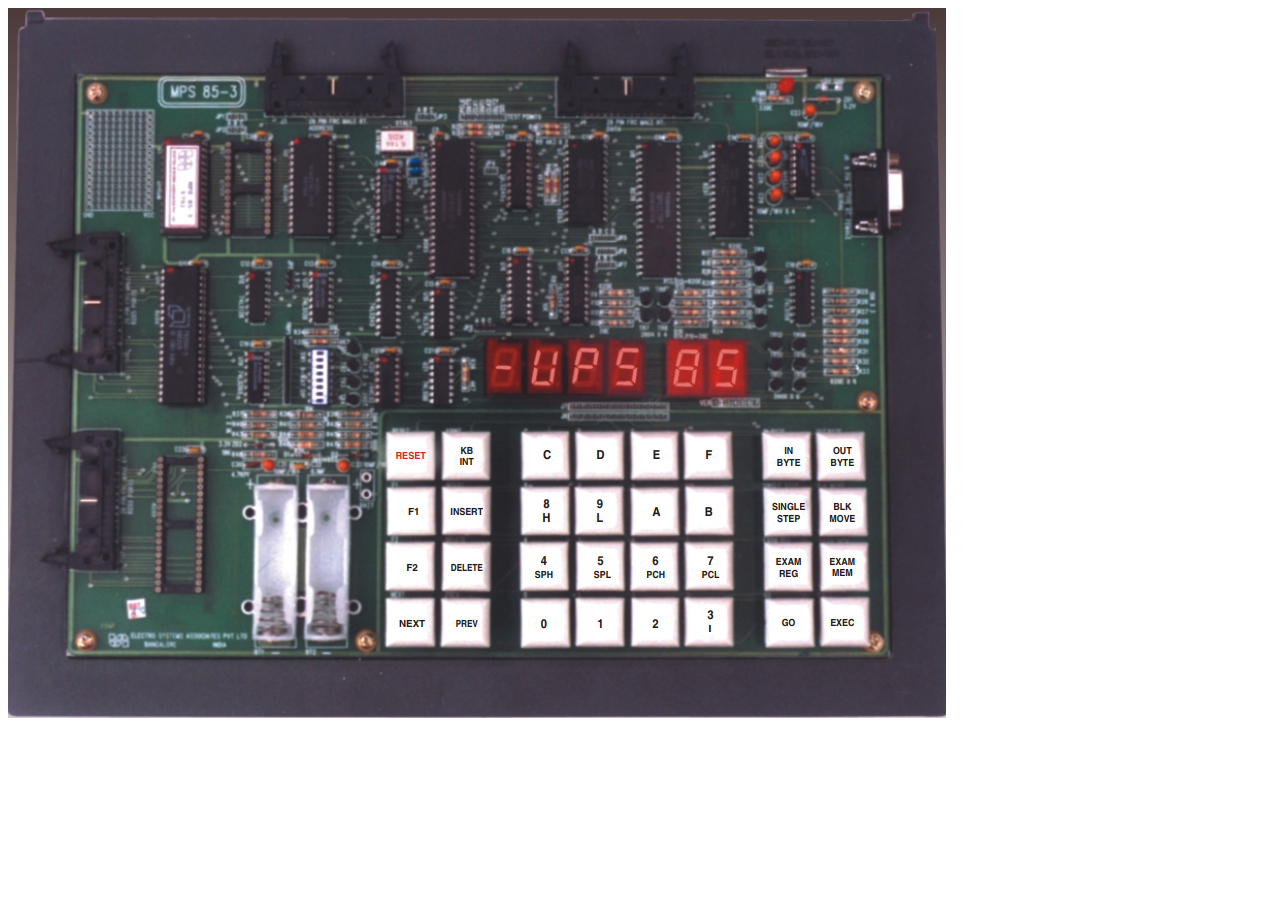
<file: change.html>
<html lang="en">
  <head>
    <meta charset="UTF-8" />
    <meta name="viewport" content="width=device-width, initial-scale=1.0" />
    <title>Document</title>
  </head>
  <body>
    <img
      src="mps85.png"
      onclick="myFunction()"
      alt="MPS85 Kit"
      usemap="#workmap"
    />
    <script>
      function myFunction() {
        alert("You clicked on the kit");
      }

      function resetFunction() {
        alert("You clicked on the RESET button!");
      }
      function f1Function() {
        alert("You clicked on the F1 button!");
      }
      function f2Function() {
        alert("You clicked on the F2 button!");
      }
      function nextFunction() {
        alert("You clicked on the NEXT button!");
      }

      function kbFunction() {
        alert("You clicked on the KB INT button!");
      }
      function insertFunction() {
        alert("You clicked on the INSERT button!");
      }
      function deleteFunction() {
        alert("You clicked on the DELETE button!");
      }
      function prevFunction() {
        alert("You clicked on the PREV button!");
      }

      function cFunction() {
        alert("You clicked on the C button!");
      }
      function hFunction() {
        alert("You clicked on the 8/H button!");
      }
      function sphFunction() {
        alert("You clicked on the 4/SPH button!");
      }
      function zeroFunction() {
        alert("You clicked on the 0 button!");
      }

      function dFunction() {
        alert("You clicked on the D button!");
      }
      function lFunction() {
        alert("You clicked on the 9/L button!");
      }
      function splFunction() {
        alert("You clicked on the 5/SPL button!");
      }
      function oneFunction() {
        alert("You clicked on the 1 button!");
      }

      function eFunction() {
        alert("You clicked on the E button!");
      }
      function aFunction() {
        alert("You clicked on the A button!");
      }
      function pchFunction() {
        alert("You clicked on the 6/PCH button!");
      }
      function twoFunction() {
        alert("You clicked on the 2 button!");
      }

      function fFunction() {
        alert("You clicked on the F button!");
      }
      function bFunction() {
        alert("You clicked on the B button!");
      }
      function pclFunction() {
        alert("You clicked on the 7/PCL button!");
      }
      function IFunction() {
        alert("You clicked on the 3/I button!");
      }

      function inFunction() {
        alert("You clicked on the IN BYTE button!");
      }
      function singleFunction() {
        alert("You clicked on the SINGLE STEP button!");
      }
      function regFunction() {
        alert("You clicked on the EXAM REG button!");
      }
      function goFunction() {
        alert("You clicked on the GO button!");
      }

      function outFunction() {
        alert("You clicked on the OUT BYTE button!");
      }
      function blkFunction() {
        alert("You clicked on the BLK MOVE button!");
      }
      function memFunction() {
        alert("You clicked on the EXAM MEM button!");
      }
      function execFunction() {
        alert("You clicked on the EXEC button!");
      }
    </script>
    <map name="workmap">
      <area
        shape="rect"
        coords="378,424,426,471"
        alt="Reset Button"
        onclick="resetFunction()"
      />
      <area
        shape="rect"
        coords="378,479,426,526"
        alt="F1 Button"
        onclick="f1Function()"
      />
      <area
        shape="rect"
        coords="378,534,426,582"
        alt="F2 Button"
        onclick="f2Function()"
      />
      <area
        shape="rect"
        coords="378,590,426,638"
        alt="Next Button"
        onclick="nextFunction()"
      />

      <area
        shape="rect"
        coords="434,423,481,470"
        alt="KB Button"
        onclick="kbFunction()"
      />
      <area
        shape="rect"
        coords="434,479,481,526"
        alt="INSERT Button"
        onclick="insertFunction()"
      />
      <area
        shape="rect"
        coords="434,534,481,582"
        alt="DELETE Button"
        onclick="deleteFunction()"
      />
      <area
        shape="rect"
        coords="434,590,481,638"
        alt="PREV Button"
        onclick="prevFunction()"
      />

      <area
        shape="rect"
        coords="513,426,560,470"
        alt="D Button"
        onclick="cFunction()"
      />
      <area
        shape="rect"
        coords="513,479,560,526"
        alt="8/H Button"
        onclick="hFunction()"
      />
      <area
        shape="rect"
        coords="513,534,560,582"
        alt="4/SPH Button"
        onclick="sphFunction()"
      />
      <area
        shape="rect"
        coords="513,590,560,638"
        alt="0 Button"
        onclick="zeroFunction()"
      />

      <area
        shape="rect"
        coords="566,426,615,470"
        alt="D Button"
        onclick="dFunction()"
      />
      <area
        shape="rect"
        coords="566,479,615,526"
        alt="L Button"
        onclick="lFunction()"
      />
      <area
        shape="rect"
        coords="566,534,615,582"
        alt="5/SPL Button"
        onclick="splFunction()"
      />
      <area
        shape="rect"
        coords="566,590,615,638"
        alt="1 Button"
        onclick="oneFunction()"
      />

      <area
        shape="rect"
        coords="622,426,670,470"
        alt="E Button"
        onclick="eFunction()"
      />
      <area
        shape="rect"
        coords="622,479,670,526"
        alt="A Button"
        onclick="aFunction()"
      />
      <area
        shape="rect"
        coords="622,534,670,582"
        alt="6/PCH Button"
        onclick="pchFunction()"
      />
      <area
        shape="rect"
        coords="622,590,670,638"
        alt="2"
        onclick="twoFunction()"
      />

      <area
        shape="rect"
        coords="677,426,721,470"
        alt="F Button"
        onclick="fFunction()"
      />
      <area
        shape="rect"
        coords="677,479,721,526"
        alt="B Button"
        onclick="bFunction()"
      />
      <area
        shape="rect"
        coords="677,534,721,582"
        alt="7/PCL Button"
        onclick="pclFunction()"
      />
      <area
        shape="rect"
        coords="677,590,721,638"
        alt="3/I Button"
        onclick="IFunction()"
      />

      <area
        shape="rect"
        coords="756,426,802,470"
        alt="IN BYTE Button"
        onclick="inFunction()"
      />
      <area
        shape="rect"
        coords="756,479,802,526"
        alt="SINGLE STEP Button"
        onclick="singleFunction()"
      />
      <area
        shape="rect"
        coords="756,534,802,582"
        alt="EXAM REG Button"
        onclick="regFunction()"
      />
      <area
        shape="rect"
        coords="756,590,802,638"
        alt="Go Button"
        onclick="goFunction()"
      />

      <area
        shape="rect"
        coords="808,426,855,470"
        alt="OUT BYTE Button"
        onclick="outFunction()"
      />
      <area
        shape="rect"
        coords="808,479,855,526"
        alt="BLK MOVE Button"
        onclick="blkFunction()"
      />
      <area
        shape="rect"
        coords="808,534,855,582"
        alt="EXAM MEM Button"
        onclick="memFunction()"
      />
      <area
        shape="rect"
        coords="808,590,855,638"
        alt="EXEC Button"
        onclick="execFunction()"
      />
    </map>
  </body>
</html>
</file>
